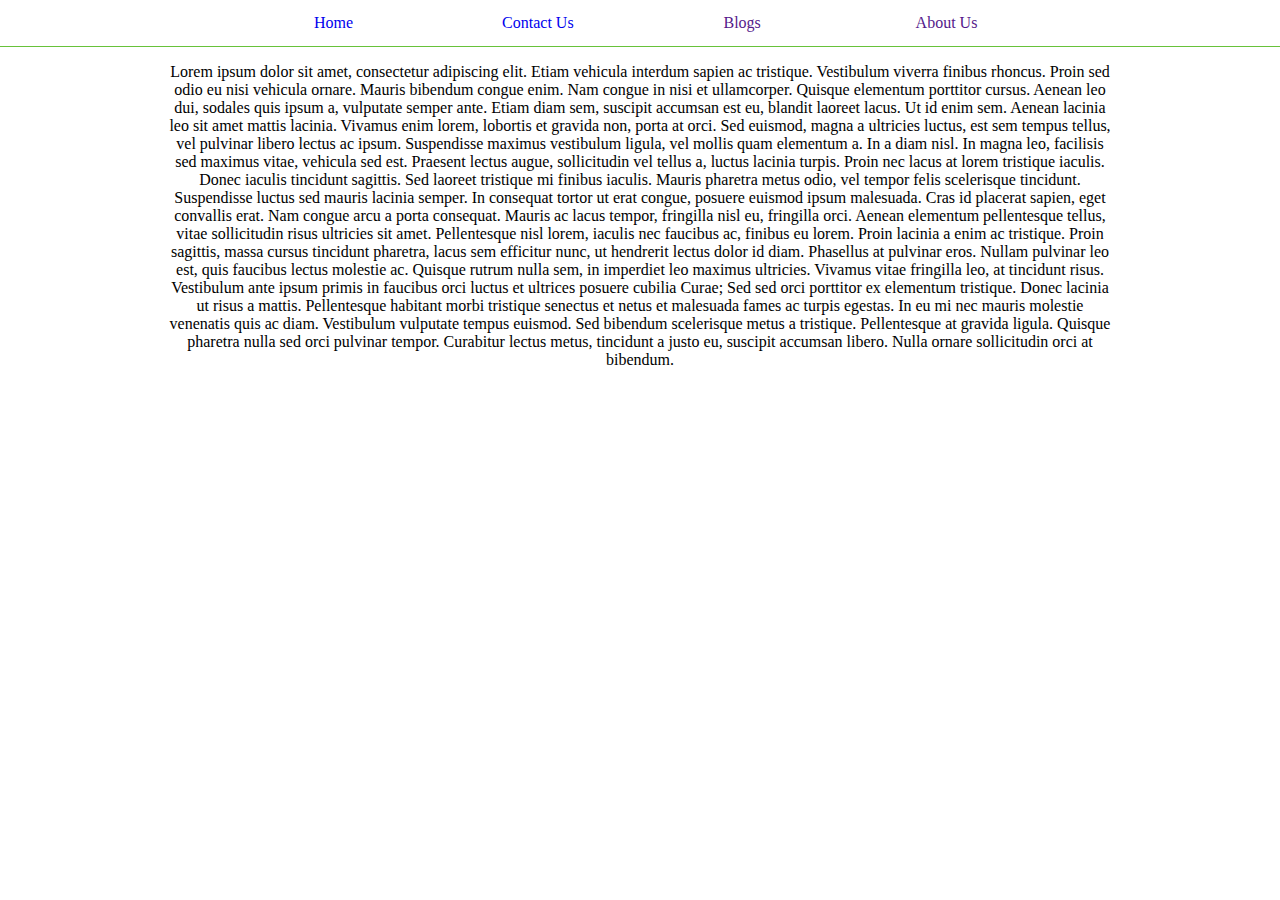
<file: index.html>
<!DOCTYPE html>
<html lang="en">
<head>
<title>HTML CSS Class</title>

<link rel="stylesheet" type="text/css" href="./css/style.css">
<link rel="stylesheet" type="text/css" href="./css/style2.css">

</head>
<body>
    <div class="row nav">
    	<div class="col col-2">
    		<a href="./index.html">Home</a>
    	</div>
    	<div class="col col-2">
    		<a href="./contact.html">Contact Us</a>
    	</div>
    	<div class="col col-2">
    		<a href="">Blogs</a>
    	</div>
    	<div class="col col-2">
    		<a href="">About Us</a>
    	</div>
    	
    </div>
    <div class="row">
    	<div class="col col-9">
    		<p>
    			Lorem ipsum dolor sit amet, consectetur adipiscing elit. Etiam vehicula interdum sapien ac tristique. Vestibulum viverra finibus rhoncus. Proin sed odio eu nisi vehicula ornare. Mauris bibendum congue enim. Nam congue in nisi et ullamcorper. Quisque elementum porttitor cursus. Aenean leo dui, sodales quis ipsum a, vulputate semper ante. Etiam diam sem, suscipit accumsan est eu, blandit laoreet lacus. Ut id enim sem. Aenean lacinia leo sit amet mattis lacinia. Vivamus enim lorem, lobortis et gravida non, porta at orci. Sed euismod, magna a ultricies luctus, est sem tempus tellus, vel pulvinar libero lectus ac ipsum. Suspendisse maximus vestibulum ligula, vel mollis quam elementum a. In a diam nisl. In magna leo, facilisis sed maximus vitae, vehicula sed est. Praesent lectus augue, sollicitudin vel tellus a, luctus lacinia turpis. Proin nec lacus at lorem tristique iaculis. Donec iaculis tincidunt sagittis. Sed laoreet tristique mi finibus iaculis. Mauris pharetra metus odio, vel tempor felis scelerisque tincidunt. Suspendisse luctus sed mauris lacinia semper. In consequat tortor ut erat congue, posuere euismod ipsum malesuada. Cras id placerat sapien, eget convallis erat. Nam congue arcu a porta consequat. Mauris ac lacus tempor, fringilla nisl eu, fringilla orci. Aenean elementum pellentesque tellus, vitae sollicitudin risus ultricies sit amet. Pellentesque nisl lorem, iaculis nec faucibus ac, finibus eu lorem. Proin lacinia a enim ac tristique. Proin sagittis, massa cursus tincidunt pharetra, lacus sem efficitur nunc, ut hendrerit lectus dolor id diam. Phasellus at pulvinar eros. Nullam pulvinar leo est, quis faucibus lectus molestie ac. Quisque rutrum nulla sem, in imperdiet leo maximus ultricies. Vivamus vitae fringilla leo, at tincidunt risus. Vestibulum ante ipsum primis in faucibus orci luctus et ultrices posuere cubilia Curae; Sed sed orci porttitor ex elementum tristique. Donec lacinia ut risus a mattis. Pellentesque habitant morbi tristique senectus et netus et malesuada fames ac turpis egestas. In eu mi nec mauris molestie venenatis quis ac diam. Vestibulum vulputate tempus euismod. Sed bibendum scelerisque metus a tristique. Pellentesque at gravida ligula. Quisque pharetra nulla sed orci pulvinar tempor. Curabitur lectus metus, tincidunt a justo eu, suscipit accumsan libero. Nulla ornare sollicitudin orci at bibendum.
    		</p>
    	</div>
    </div>

</body>
</html>
</file>
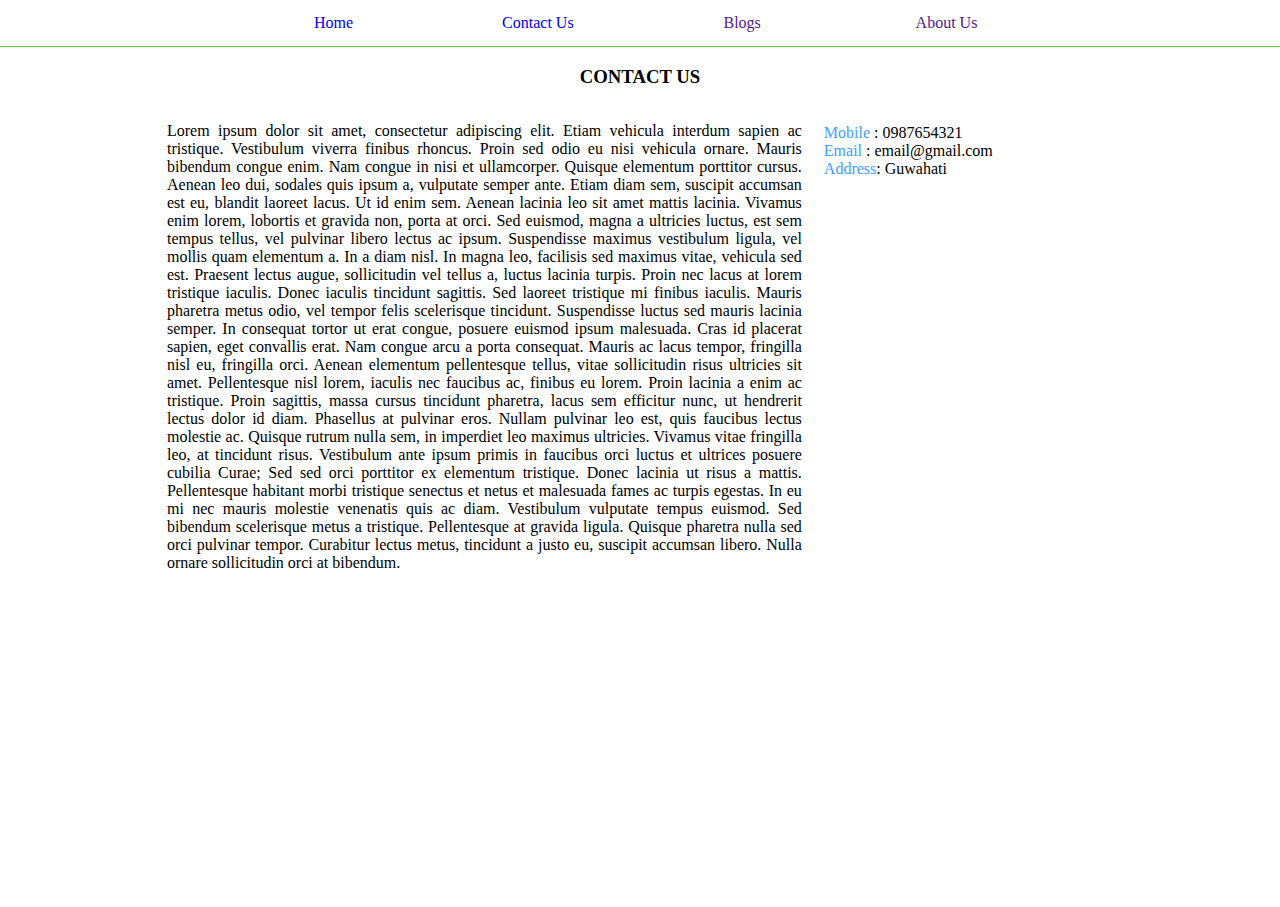
<file: contact.html>
<!DOCTYPE html>
<html lang="en">
<head>
<title>Contact Us</title>

<link rel="stylesheet" type="text/css" href="./css/style.css">
<link rel="stylesheet" type="text/css" href="./css/style2.css">

</head>
<body>
    <div class="row nav">
        <div class="col col-2">
            <a href="./index.html">Home</a>
        </div>
        <div class="col col-2">
            <a href="./contact.html">Contact Us</a>
        </div>
        <div class="col col-2">
            <a href="">Blogs</a>
        </div>
        <div class="col col-2">
            <a href="">About Us</a>
        </div>
        
    </div>
    <div class="row">
        <div class="col col-6" >
            <h3>CONTACT US</h3>
        </div>
    </div>
    <div class="row">
        <div class="col col-6" >
            <p class="text-box">
                Lorem ipsum dolor sit amet, consectetur adipiscing elit. Etiam vehicula interdum sapien ac tristique. Vestibulum viverra finibus rhoncus. Proin sed odio eu nisi vehicula ornare. Mauris bibendum congue enim. Nam congue in nisi et ullamcorper. Quisque elementum porttitor cursus. Aenean leo dui, sodales quis ipsum a, vulputate semper ante. Etiam diam sem, suscipit accumsan est eu, blandit laoreet lacus. Ut id enim sem. Aenean lacinia leo sit amet mattis lacinia. Vivamus enim lorem, lobortis et gravida non, porta at orci. Sed euismod, magna a ultricies luctus, est sem tempus tellus, vel pulvinar libero lectus ac ipsum. Suspendisse maximus vestibulum ligula, vel mollis quam elementum a. In a diam nisl. In magna leo, facilisis sed maximus vitae, vehicula sed est.

                Praesent lectus augue, sollicitudin vel tellus a, luctus lacinia turpis. Proin nec lacus at lorem tristique iaculis. Donec iaculis tincidunt sagittis. Sed laoreet tristique mi finibus iaculis. Mauris pharetra metus odio, vel tempor felis scelerisque tincidunt. Suspendisse luctus sed mauris lacinia semper. In consequat tortor ut erat congue, posuere euismod ipsum malesuada. Cras id placerat sapien, eget convallis erat. Nam congue arcu a porta consequat. Mauris ac lacus tempor, fringilla nisl eu, fringilla orci. Aenean elementum pellentesque tellus, vitae sollicitudin risus ultricies sit amet. Pellentesque nisl lorem, iaculis nec faucibus ac, finibus eu lorem. Proin lacinia a enim ac tristique. Proin sagittis, massa cursus tincidunt pharetra, lacus sem efficitur nunc, ut hendrerit lectus dolor id diam.

                Phasellus at pulvinar eros. Nullam pulvinar leo est, quis faucibus lectus molestie ac. Quisque rutrum nulla sem, in imperdiet leo maximus ultricies. Vivamus vitae fringilla leo, at tincidunt risus. Vestibulum ante ipsum primis in faucibus orci luctus et ultrices posuere cubilia Curae; Sed sed orci porttitor ex elementum tristique. Donec lacinia ut risus a mattis. Pellentesque habitant morbi tristique senectus et netus et malesuada fames ac turpis egestas. In eu mi nec mauris molestie venenatis quis ac diam. Vestibulum vulputate tempus euismod. Sed bibendum scelerisque metus a tristique. Pellentesque at gravida ligula. Quisque pharetra nulla sed orci pulvinar tempor. Curabitur lectus metus, tincidunt a justo eu, suscipit accumsan libero. Nulla ornare sollicitudin orci at bibendum.
            </p>
        </div>
        <div class="col col-3" >
            <div class="contact-box">
                <div class="contact-element"><span class="text-info">Mobile</span> : 0987654321</div>
                <div class="contact-element"><span class="text-info">Email</span> : email@gmail.com</div>
                <div class="contact-element"><span class="text-info">Address</span>: Guwahati</div>
            </div>
           
        </div>
    </div>
    <div class="row">
        <div class="col col-9">
            <iframe width="560" height="315" src="https://www.youtube.com/embed/dCuQvKW_dTc" frameborder="0" allow="accelerometer; autoplay; encrypted-media; gyroscope; picture-in-picture" allowfullscreen></iframe>
        </div>
    </div>
</body>
</html>
</file>
<file: css/style.css>
.line-three{
	color: blue;
	letter-spacing: 14px;
}
.line-two{
	/*text-transform: uppercase;*/
/*	text-transform: lowercase;*/
    text-transform: capitalize;
    color: green;
}
.first-line{
	color: red;
/*	text-decoration: underline;*/
/*  text-decoration: overline;*/
   text-decoration: line-through;

}

.second{
	background-color: red;
	height: 180px;
	width: 100px;
	/*margin:24px 24px 24px 24px;*/
}
.child{
	height: 200px;
	
}
.main-div{
	padding:24px 24px 24px 24px;
	height:400px;
	border-width:10px;
	border-color: red;
	border-style: solid;
	

    margin-bottom: 24px;
    /*margin-top: 24px;*/
   /* margin-left: 100px;*/
}
.header{
	color: red;
	font-size: 100px;
	text-align: center;
}
.para{
	font-size: 18px;
	text-align: justify;
	text-indent: 14px;
	line-height: 24px;
}
</file>
<file: css/style2.css>
.text-info{
	color: #409EFF;
}
.nav{
	padding:14px ;
	border-bottom: 1px solid #67C23A;
}
.contact-box{
padding:18px;	
	
}
.contact-element{
	text-align: left;
}
.text-box{
	text-align: justify;
}
.row{
 text-align: center;
 
}
.col-9{
	width: 74%;
}
.col-6{
	width: 49.6%;
}
.col-3{
	width: 24%;
}
.col-4{
  width: 32%;
}
.col-2{
	width: 16%;
}
.col{
	display: inline-block;
	vertical-align: top;
	
}

a{
	text-decoration: none;
}
a:hover{
	color: green;
	font-size: 18px;
}
body{
	margin:0;
}
</file>
